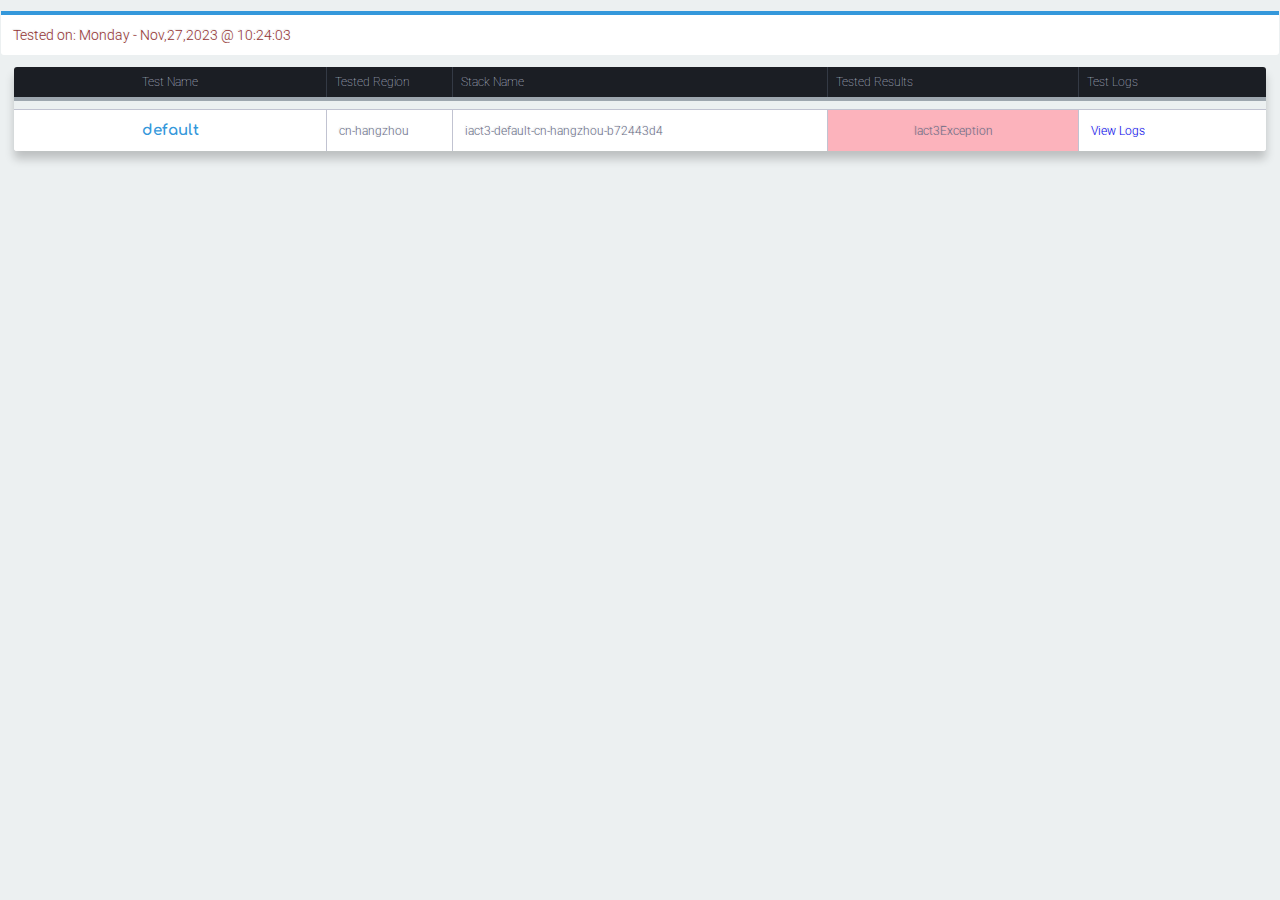
<file: iact3_outputs/index.html>
<head>
    <meta charset="utf-8" />
    <meta name="viewport" content="width=device-width" />
    <style type="text/css">/*** author: Tony Vattathil avattathil@gmail.com ***/
/*** license: Apache 2.0 ***/

@import url(https://fonts.googleapis.com/css?family=Roboto:400,500,700,300,100);
@import url(https://fonts.googleapis.com/css?family=Comfortaa:700);
html {} body {
    background-color: #ecf0f1;
    font-family: "Roboto", helvetica, arial, sans-serif;
    font-size: 12px;
    font-weight: 200;
    text-rendering: optimizeLegibility;
    margin: 0;
    padding: 1px;
}
div.iact3-logo {
    display: block;
    margin: auto;
    width: 100%;
    border: 0;
    padding: 0px;
}
div.table-title {
    background: #ecf0f1;
    display: block;
    margin: auto;
    max-width: 100%;
    width: 100%;
}
div.header-table-fill {
    display: block;
    margin: 0;
    max-width: 100%;
}
.iact3-logo h3 {
    color: orange;
    font-size: 35px;
    margin: 0;
    width: 100%;
    text-align: right;
    font-family: Comfortaa;
    text-shadow: #ffffff 0px 1px 1px;
}
.test-info h3 {
    color: #3498db;
    font-size: 15px;
    margin: 0;
    width: 100%;
    text-align: center;
    font-family: Comfortaa;
    text-shadow: #ffffff 0px 0px 0px;
}

.test-footer td {
    background-color: #ecf0f1;
    padding: 4px;
    margin: auto;
    width: 100%;
    border-top:  2px solid #3498db;
}
.test-footer h3 {
    background-color: #ecf0f1;
    padding: 2px;
    margin: auto;
    width: 100%;
    border-top:  1px solid black;
}
.iact3-logo td {
    padding: 0px;
    margin: auto;
    width: 100%;
    padding: 5px;
}
.table-title h3 {
    font-size: 20px;
    font-weight: 400;
    font-style: normal;
    font-family: "Roboto", helvetica, arial, sans-serif;
}
.header-table-fill {
    border-radius: 3px;
    border-collapse: collapse;
    margin: auto;
    max-width: 100%;
    padding: 0px;
    width: 100%;
}
.header-table-fill th {
    background: #ecf0f1;
    border-bottom: 4px solid #3498db;
    margin: auto;
    width: 100%;
    padding: 5px;
}
.header-table-fill tr {
    border: 0;
    border-right: none;
}
.header-table-fill td {
    color: #933333;
    font-size: 14px;
    border: 0;
}
.table-fill {
    background: white;
    border-radius: 3px;
    border-collapse: collapse;
    margin: auto;
    max-width: 98%;
    width: 100%;
    box-shadow: 0 8px 10px rgba(0, 0, 0, 0.2);
}
a {
    text-decoration: none;
}
th {
    color: #D5DDE5;
    background: #1b1e24;
    border-bottom: 4px solid #9ea7af;
    border-right: 1px solid #343a45;
    font-size: 12px;
    font-weight: 100;
    padding: 8px;
    text-align: left;
    text-shadow: 0 1px 1px rgba(0, 0, 0, 0.1);
    vertical-align: middle;
}
th:first-child {
    border-top-left-radius: 3px;
}
th:last-child {
    border-top-right-radius: 3px;
    border-right: none;
}
tr {
    border-top: 1px solid #C1C3D1;
    border-bottom: 1px solid #C1C3D1;
    color: #666B85;
    font-size: 16px;
    font-weight: normal;
    text-shadow: 0 1px 1px rgba(256, 256, 256, 0.1);
}
tr:first-child {
    border-top: none;
}
tr:last-child {
    border-bottom: none;
}
tr:last-child td:first-child {
    border-bottom-left-radius: 3px;
}
tr:last-child td:last-child {
    border-bottom-right-radius: 3px;
}
td {
    background: #ffffff;
    padding: 12px;
    text-align: left;
    vertical-align: middle;
    font-weight: 300;
    font-size: 12px;
    text-shadow: -1px -1px 1px rgba(0, 0, 0, 0.1);
    border-right: 1px solid #C1C3D1;
}
td.test-green {
    text-align: center;
    background-color: #98FF98;
}
td.test-red {
    text-align: center;
    background-color: #FCB3BC;
}
td:last-child {
    border-right: 0px;
}
th.text-left {
    text-align: left;
}
th.text-center {
    text-align: center;
}
th.text-right {
    text-align: right;
}
td.text-left {
    text-align: left;
}
td.text-center {
    text-align: center;
}
td.text-right {
    text-align: right;
}</style>
    <title>
        Iact3 Report
    </title>
</head>
<body>
    <table class=header-table-fill>
        <tbody>
            <th colspan=2>
                <tr>
                    <td>
                        Tested on: Monday - Nov,27,2023 @ 10:24:03
                    </td>
                </tr>
            </th>
        </tbody>
    </table>
</body>
<p />
<table class=table-fill>
    <tbody>
        <thread>
            <tr>
                <th class=text-center width=25%>
                    Test Name
                </th>
                <th class=text-left width=10%>
                    Tested Region
                </th>
                <th class=text-left width=30%>
                    Stack Name
                </th>
                <th class=text-left width=20%>
                    Tested Results
                </th>
                <th class=text-left width=15%>
                    Test Logs
                </th>
                <tr class= test-footer>
                    <td colspan=5></td>
                </tr>
                <tr>
                    <td class=test-info>
                        <h3>
                            default
                        </h3>
                    </td>
                    <td class=text-left>
                        cn-hangzhou
                    </td>
                    <td class=text-left>
                        iact3-default-cn-hangzhou-b72443d4
                    </td>
                    <td class=test-red>
                        Iact3Exception
                    </td>
                    <td class=text-left>
                        <a href="iact3-default-cn-hangzhou-b72443d4-cn-hangzhou.txt">
                            View Logs 
                        </a>
                    </td>
                </tr>
            </tr>
            <p />
        </thread>
    </tbody>
</table>
</file>
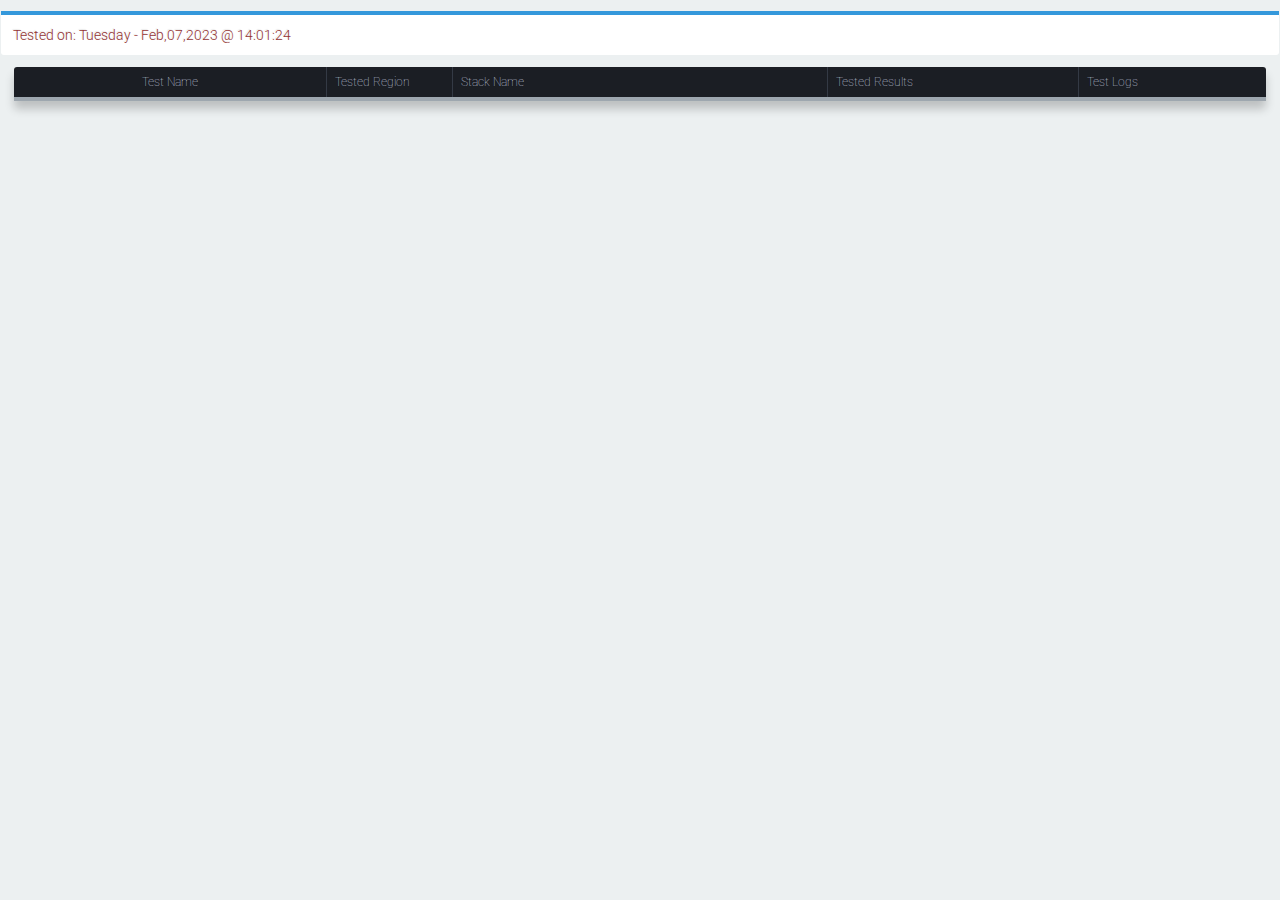
<file: tests/data/index.html>
<head>
    <meta charset="utf-8" />
    <meta name="viewport" content="width=device-width" />
    <style type="text/css">/*** author: Tony Vattathil avattathil@gmail.com ***/
/*** license: Apache 2.0 ***/

@import url(https://fonts.googleapis.com/css?family=Roboto:400,500,700,300,100);
@import url(https://fonts.googleapis.com/css?family=Comfortaa:700);
html {} body {
    background-color: #ecf0f1;
    font-family: "Roboto", helvetica, arial, sans-serif;
    font-size: 12px;
    font-weight: 200;
    text-rendering: optimizeLegibility;
    margin: 0;
    padding: 1px;
}
div.iact3-logo {
    display: block;
    margin: auto;
    width: 100%;
    border: 0;
    padding: 0px;
}
div.table-title {
    background: #ecf0f1;
    display: block;
    margin: auto;
    max-width: 100%;
    width: 100%;
}
div.header-table-fill {
    display: block;
    margin: 0;
    max-width: 100%;
}
.iact3-logo h3 {
    color: orange;
    font-size: 35px;
    margin: 0;
    width: 100%;
    text-align: right;
    font-family: Comfortaa;
    text-shadow: #ffffff 0px 1px 1px;
}
.test-info h3 {
    color: #3498db;
    font-size: 15px;
    margin: 0;
    width: 100%;
    text-align: center;
    font-family: Comfortaa;
    text-shadow: #ffffff 0px 0px 0px;
}

.test-footer td {
    background-color: #ecf0f1;
    padding: 4px;
    margin: auto;
    width: 100%;
    border-top:  2px solid #3498db;
}
.test-footer h3 {
    background-color: #ecf0f1;
    padding: 2px;
    margin: auto;
    width: 100%;
    border-top:  1px solid black;
}
.iact3-logo td {
    padding: 0px;
    margin: auto;
    width: 100%;
    padding: 5px;
}
.table-title h3 {
    font-size: 20px;
    font-weight: 400;
    font-style: normal;
    font-family: "Roboto", helvetica, arial, sans-serif;
}
.header-table-fill {
    border-radius: 3px;
    border-collapse: collapse;
    margin: auto;
    max-width: 100%;
    padding: 0px;
    width: 100%;
}
.header-table-fill th {
    background: #ecf0f1;
    border-bottom: 4px solid #3498db;
    margin: auto;
    width: 100%;
    padding: 5px;
}
.header-table-fill tr {
    border: 0;
    border-right: none;
}
.header-table-fill td {
    color: #933333;
    font-size: 14px;
    border: 0;
}
.table-fill {
    background: white;
    border-radius: 3px;
    border-collapse: collapse;
    margin: auto;
    max-width: 98%;
    width: 100%;
    box-shadow: 0 8px 10px rgba(0, 0, 0, 0.2);
}
a {
    text-decoration: none;
}
th {
    color: #D5DDE5;
    background: #1b1e24;
    border-bottom: 4px solid #9ea7af;
    border-right: 1px solid #343a45;
    font-size: 12px;
    font-weight: 100;
    padding: 8px;
    text-align: left;
    text-shadow: 0 1px 1px rgba(0, 0, 0, 0.1);
    vertical-align: middle;
}
th:first-child {
    border-top-left-radius: 3px;
}
th:last-child {
    border-top-right-radius: 3px;
    border-right: none;
}
tr {
    border-top: 1px solid #C1C3D1;
    border-bottom: 1px solid #C1C3D1;
    color: #666B85;
    font-size: 16px;
    font-weight: normal;
    text-shadow: 0 1px 1px rgba(256, 256, 256, 0.1);
}
tr:first-child {
    border-top: none;
}
tr:last-child {
    border-bottom: none;
}
tr:last-child td:first-child {
    border-bottom-left-radius: 3px;
}
tr:last-child td:last-child {
    border-bottom-right-radius: 3px;
}
td {
    background: #ffffff;
    padding: 12px;
    text-align: left;
    vertical-align: middle;
    font-weight: 300;
    font-size: 12px;
    text-shadow: -1px -1px 1px rgba(0, 0, 0, 0.1);
    border-right: 1px solid #C1C3D1;
}
td.test-green {
    text-align: center;
    background-color: #98FF98;
}
td.test-red {
    text-align: center;
    background-color: #FCB3BC;
}
td:last-child {
    border-right: 0px;
}
th.text-left {
    text-align: left;
}
th.text-center {
    text-align: center;
}
th.text-right {
    text-align: right;
}
td.text-left {
    text-align: left;
}
td.text-center {
    text-align: center;
}
td.text-right {
    text-align: right;
}</style>
    <title>
        Iact3 Report
    </title>
</head>
<body>
    <table class=header-table-fill>
        <tbody>
            <th colspan=2>
                <tr>
                    <td>
                        Tested on: Tuesday - Feb,07,2023 @ 14:01:24
                    </td>
                </tr>
            </th>
        </tbody>
    </table>
</body>
<p />
<table class=table-fill>
    <tbody>
        <thread>
            <tr>
                <th class=text-center width=25%>
                    Test Name
                </th>
                <th class=text-left width=10%>
                    Tested Region
                </th>
                <th class=text-left width=30%>
                    Stack Name
                </th>
                <th class=text-left width=20%>
                    Tested Results
                </th>
                <th class=text-left width=15%>
                    Test Logs
                </th>
            </tr>
            <p />
</file>
